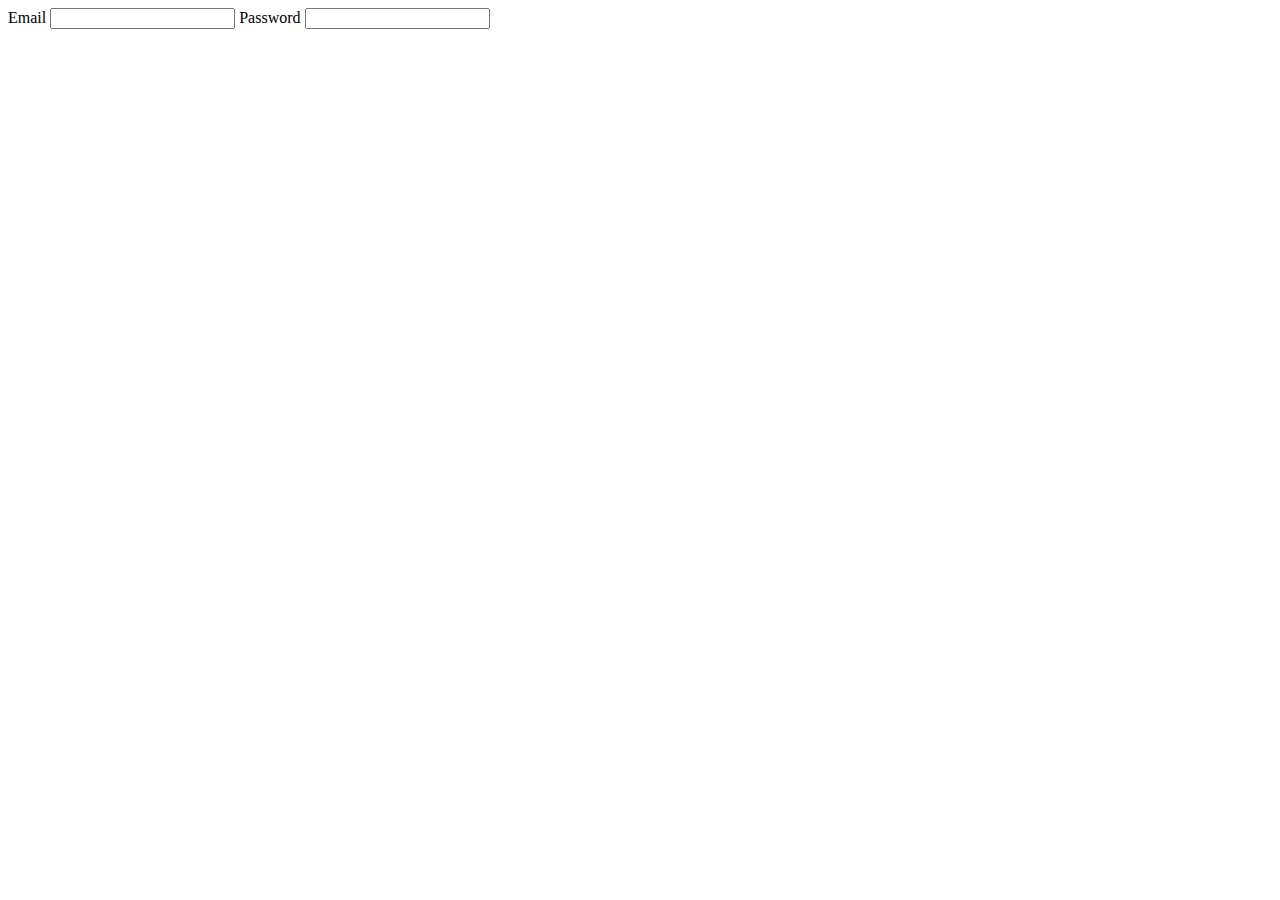
<file: LogIn.html>
<!DOCTYPE html>
<html lang="en">
<head>
    <meta charset="UTF-8">
    <meta name="viewport" content="width=device-width, initial-scale=1.0">
    <title>Document</title>
</head>
<body>
    <form class="logInfo">
        <label for="mail">Email</label>
        <input id="mail" type="email">
        <label for="pas">Password</label>
        <input id="pas" type="password">
    </form>
</body>
</file>
